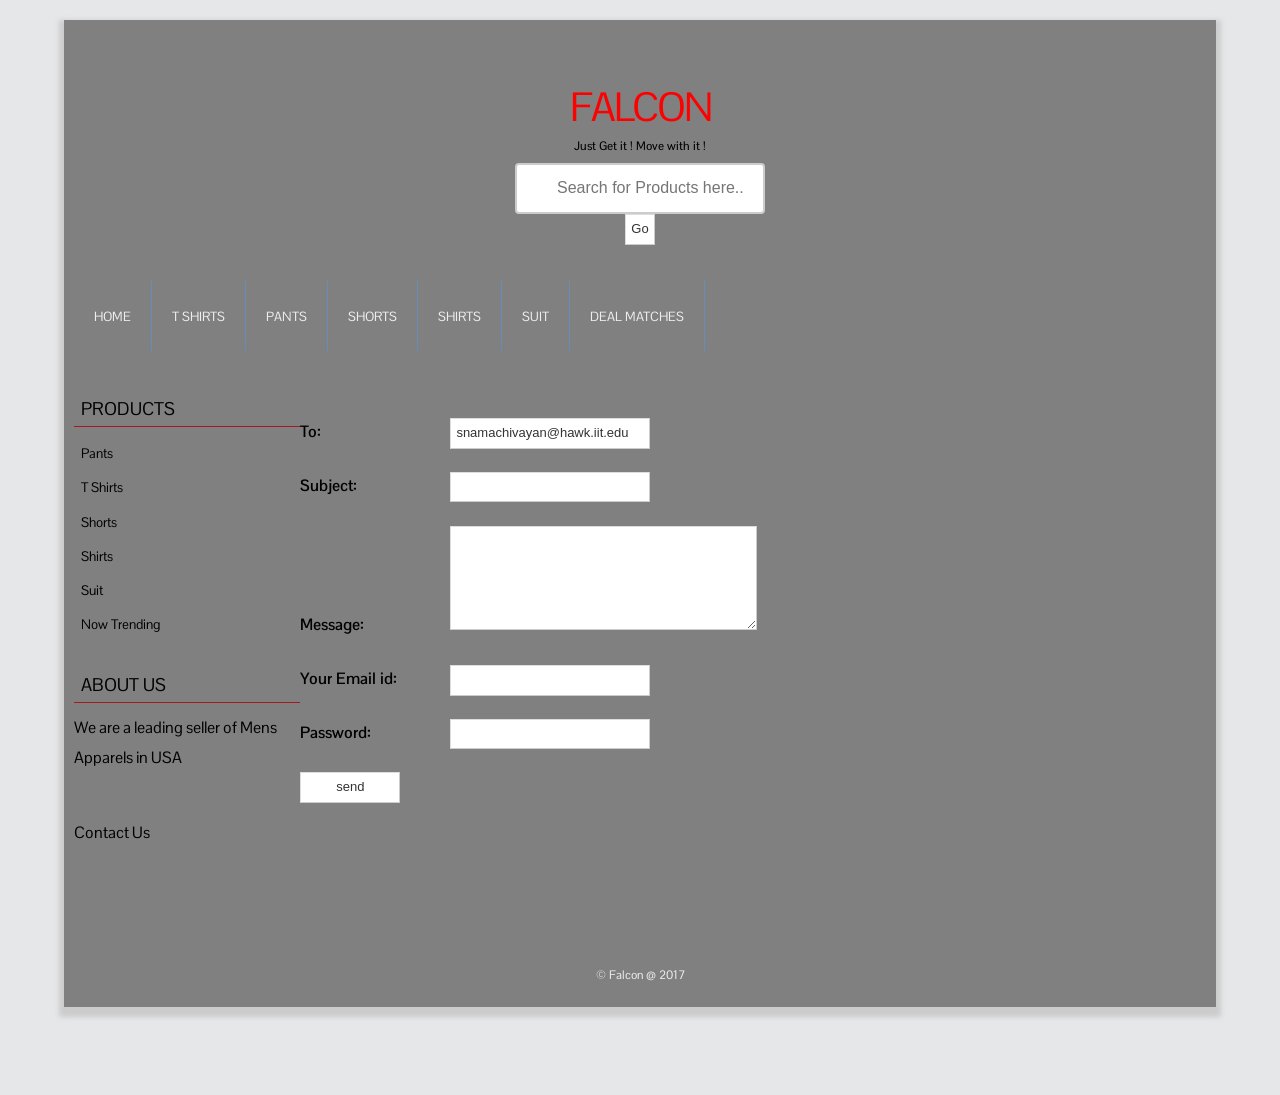
<file: Web App/index.html>
<html><head >
 <meta http-equiv='Content-Type' content='text/html; charset=utf-8' / >
 <link rel='stylesheet' href='css/bootstrap.min.css' type='text/css' / >
 <title>Falcon</title >
 <link rel='shortcut icon' href='images/icon.jpg'/ >
 <link rel='stylesheet' href='styles.css' type='text/css' / >
 <script type="text/javascript" src="js/ajaxscript.js"></script>
 <link href="http://www.jqueryscript.net/css/jquerysctipttop.css" rel="stylesheet" type="text/css">
<script src="http://code.jquery.com/jquery-1.12.1.min.js"></script>
<script type="text/javascript" src="js/blowup.js"></script>

 <style>
.autosuggestion 
input[type=text] 

{
    width: 250px;
    box-sizing: border-box;
    border: 2px solid #ccc;
    border-radius: 4px;
    font-size: 16px;
	font-weight: normal; color: #3399FF; 
    background-color: white;
    background-position: 10px 10px; 
    background-repeat: no-repeat;
    padding: 12px 20px 12px 40px;
    -webkit-transition: width 0.4s ease-in-out;
    transition: width 0.4s ease-in-out;
}

.autosuggestion
input[type=text]:focus 
{
    width: 100%;
}

</style>
 </head >
 <body onload="initialize()">
 
 <div id='container' >
  <script>
 $(document).ready(function () {
    $("img").blowup();
})
</script>
 <header >
 <h1><a href='/'>Falcon</a></h1 >
<h6><right>Just Get it ! Move with it !</right></h6>
<div class="autosuggestion">
  <form id="searchbox" action="" >
   <input  id="search" class="ajax_input" type="text" placeholder="Search for Products here..." onkeyup="dofill(this.value)" />

     <table id="complete-table" class="gridtable"></table>

 <input id="submit" type="submit"  value="Go" class="gobutton"/>

 </form>
 </div>

 </header >

 <nav >

 <ul >
 
 <li  class=''><a href='home'>Home</a></li >
 <li class=''><a href='tees'>T Shirts</a></li >
  <li class=''><a href='pants'>Pants</a></li >
 <li class=''><a href='shorts'>Shorts</a></li >
 <li class=''><a href='Shirts'>Shirts</a></li >
 <li class=''><a href='suits'>Suit</a></li >
 <li class=''><a href='dealmatch'>Deal Matches</a></li >
 </ul>
 </nav>
 </br>
 <aside class='sidebar'>
<ul>
<li>
<h4>Products</h4>
<ul>
<li><a href='pants'>Pants</a></li>
<li><a href='tees'>T Shirts</a></li>
<li><a href='shorts'>Shorts</a></li>
<li><a href='Shirts'>Shirts</a></li>
<li><a href='suits'>Suit</a></li>
<li><a href='trending'> Now Trending</a></li>
</ul>
</li>
<li>
<h4>About us</h4>
<p>We are a leading seller of Mens Apparels in USA<p>
</li>
<li><a href='index.html'> Contact Us</a></li>
</ul></aside>

<style>
label{
	
    display:inline-block;
    width:150px;
}
</style>
</br>
</br>
<form action="mail" method="post" align="center-left" >
 <label> To: </label><input type="text" name="to" value="snamachivayan@hawk.iit.edu" style="width:200px" disabled="disabled"/><br/></br>
 <label> Subject:</label><input type="text" name="subject" style="width:200px"  /><br/></br>
  <label>Message:</label><textarea rows="5" cols="35" name="message" /></textarea><br/></br>
  <label>Your Email id:</label><input type="text" name="user" style="width:200px" ><br/></br>
  <label>Password: </label><input type="password" name="pass" style="width:200px"  /><br/></br>
  <input type="submit" value="send" style="width:100px" />
</form>

<div class='clear'></div>

<footer>
<div class='footer-content'>
<div class='clear'></div>
</div>
<div class='footer-bottom'>
<p>&copy Falcon @ 2017 </p>
</div>
</footer>

</div>
</body>
</html>

</br>
</br>
</br>
</file>
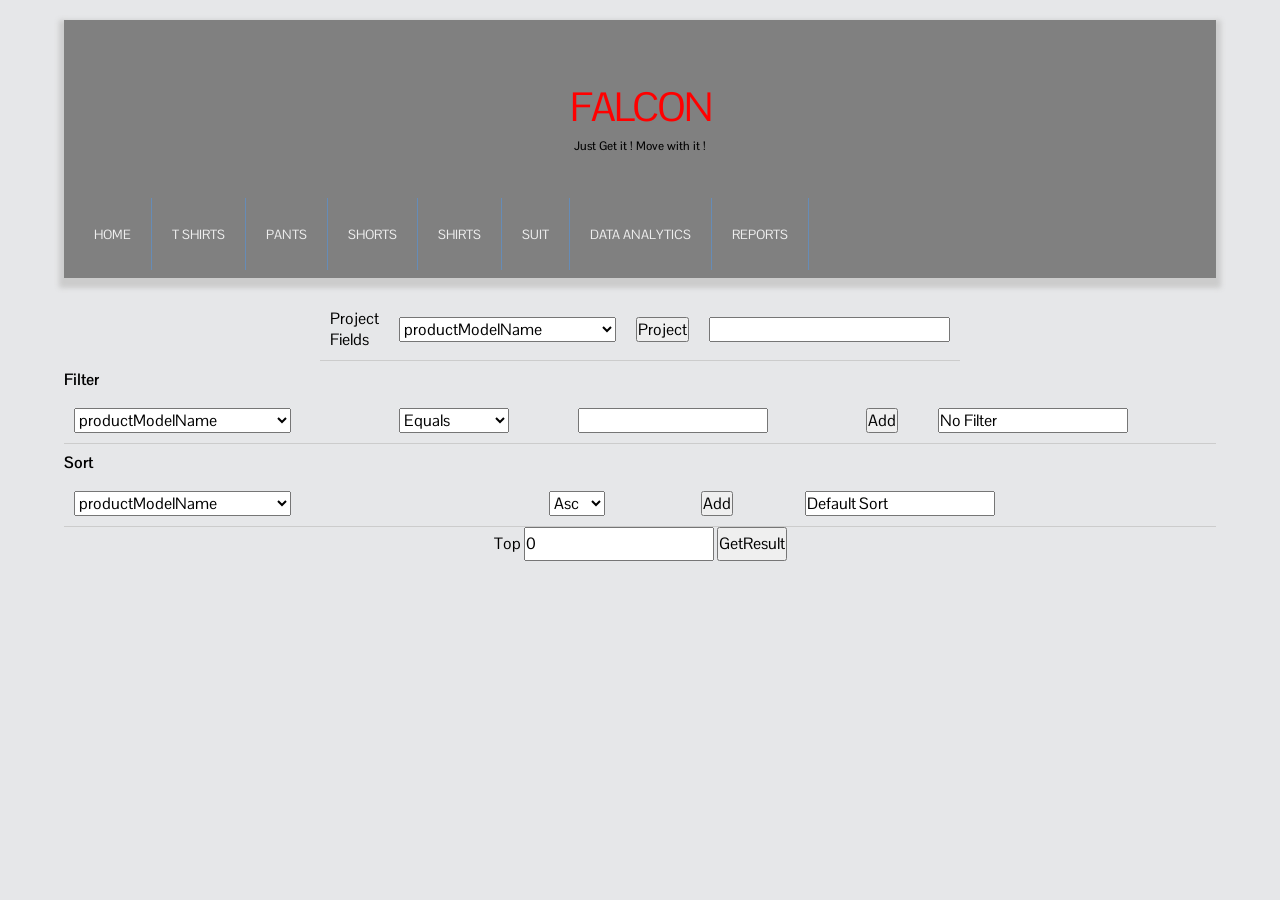
<file: Web App/DataAnalytics.html>
<html><head >
 <meta http-equiv='Content-Type' content='text/html; charset=utf-8' / >
 <link rel='stylesheet' href='css/bootstrap.min.css' type='text/css' / >
 <title>Falcon</title >
 <link rel='shortcut icon' href='images/icon.jpg'/ >
 <link rel='stylesheet' href='styles.css' type='text/css' / >
 <script>
 function addProjection(){
	var e =document.getElementById("ddlProjection");
	document.getElementById("txtProjectList").value = document.getElementById("txtProjectList").value +  e.options[e.selectedIndex].value +";"
 }
 function addFilter(){
	var e =document.getElementById("ddlFilter");
	document.getElementById("field").value = e.options[e.selectedIndex].value
	e =document.getElementById("ddlOperator");
	document.getElementById("filter").value = e.options[e.selectedIndex].value
	document.getElementById("filterMessage").value = "Filter Applied";
 }
 function addSort(){
	var e =document.getElementById("ddlSort");
	document.getElementById("sortField").value = e.options[e.selectedIndex].value
	e =document.getElementById("ddlSortType");
	document.getElementById("sortType").value = e.options[e.selectedIndex].value
	document.getElementById("sortMessage").value = "Sort Applied";
 }
 </script>
 </head >
 
	 <body >
	 
		 <div id='container' >
 <header >
 <h1><a href='/'>Falcon</a></h1 >
<h6><right>Just Get it ! Move with it !</right></h6>
 </header >
 <nav >
 <ul >
 <li  class=''><a href='home'>Home</a></li >
 <li class=''><a href='tees'>T Shirts</a></li >
  <li class=''><a href='pants'>Pants</a></li >
 <li class=''><a href='shorts'>Shorts</a></li >
 <li class=''><a href='Shirts'>Shirts</a></li >
 <li class=''><a href='suits'>Suit</a></li >
<li class=''><a href='DataAnalytics.html'>Data Analytics</a></li >
<li class=''><a href='Reports.html'>Reports</a></li >
 

 </div >
 <p align="center">
			<table style="width:50%">
			<form  method = 'post' action = 'dataAnalytics'>
				<tr>
					<td> Project Fields </td>
					<td>
						<select id="ddlProjection">
							<option data-field='productMN'data-displayname='productMN' value='productMN'>productModelName </option>
							<option data-field='productC'data-displayname='productC' value='productC'>productCategory </option>
							<option data-field='productId'data-displayname='productId' value='productId'>productId </option>
							<option data-field='productP'data-displayname='productP' value='productP'>productPrice </option>
							<option data-field='productRN'data-displayname='productRN' value='productRN'>productRetailName </option>
							<option data-field='productRZ'data-displayname='productRZ' value='productRZ'>productRetailZip </option>
							<option data-field='productRC'data-displayname='productRC' value='productRC'>productRetailCity </option>
							<option data-field='productRS'data-displayname='productRS' value='productRS'>productRetailState </option>
							<option data-field='productOS'data-displayname='productOS' value='productOS'>productOnSale </option>
							<option data-field='productMrN'data-displayname='productMrN' value='productMrN'>productManufactureName </option>
							<option data-field='productMR'data-displayname='productMR' value='productMR'>productManufactureRebate </option>
							<option data-field='productRvU'data-displayname='productRvU' value='productRvU'>productReviewerUser </option>
							<option data-field='productRvA'data-displayname='productRvA' value='productRvA'>productReviewerAge </option>
							<option data-field='productRvG'data-displayname='productRvG' value='productRvG'>productReviewerGender </option>
							<option data-field='productRvO'data-displayname='productRvO' value='productRvO'>productReviewerOccupation </option>
							<option data-field='productRvD'data-displayname='productRvD' value='productRvD'>productReviewerDate </option>
							<option data-field='productRvS'data-displayname='productRvS' value='productRvS'>productReviewerSubject </option>
							<option data-field='productRvB'data-displayname='productRvB' value='productRvB'>productReviewerContent </option>
							<option data-field='productRvR'data-displayname='productRvR' value='productRvR'>productReviewerRating </option>
						</select>
					</td>
					<td>
						<input type="button" name="btnAddProjection" onclick="addProjection();" value="Project"/>
					</td>
					<td style="width:50%">
						<input type="text" readonly id="txtProjectList" name="txtProjectList" style="width:100%"/>
					</td>
				</tr>
				<tr>				
					<table caption="Filter">
						<caption style="color:black;font-weight:bold;">Filter</caption>
						<tr>
							<td>
								<select id="ddlFilter">
									<option data-field='productMN'data-displayname='productMN' value='productMN'>productModelName </option>
							<option data-field='productC'data-displayname='productC' value='productC'>productCategory </option>
							<option data-field='productId'data-displayname='productId' value='productId'>productId </option>
							<option data-field='productP'data-displayname='productP' value='productP'>productPrice </option>
							<option data-field='productRN'data-displayname='productRN' value='productRN'>productRetailName </option>
							<option data-field='productRZ'data-displayname='productRZ' value='productRZ'>productRetailZip </option>
							<option data-field='productRC'data-displayname='productRC' value='productRC'>productRetailCity </option>
							<option data-field='productRS'data-displayname='productRS' value='productRS'>productRetailState </option>
							<option data-field='productOS'data-displayname='productOS' value='productOS'>productOnSale </option>
							<option data-field='productMrN'data-displayname='productMrN' value='productMrN'>productManufactureName </option>
							<option data-field='productMR'data-displayname='productMR' value='productMR'>productManufactureRebate </option>
							<option data-field='productRvU'data-displayname='productRvU' value='productRvU'>productReviewerUser </option>
							<option data-field='productRvA'data-displayname='productRvA' value='productRvA'>productReviewerAge </option>
							<option data-field='productRvG'data-displayname='productRvG' value='productRvG'>productReviewerGender </option>
							<option data-field='productRvO'data-displayname='productRvO' value='productRvO'>productReviewerOccupation </option>
							<option data-field='productRvD'data-displayname='productRvD' value='productRvD'>productReviewerDate </option>
							<option data-field='productRvS'data-displayname='productRvS' value='productRvS'>productReviewerSubject </option>
							<option data-field='productRvB'data-displayname='productRvB' value='productRvB'>productReviewerContent </option>
							<option data-field='productRvR'data-displayname='productRvR' value='productRvR'>productReviewerRating </option>
								</select>
							</td>
							<td>
								<select id="ddlOperator">
									<option value="equal">Equals</option>
									<option value="notequal">Not Equals</option>
									<option value="greaterthan">Greater Than</option>
								</select>
							</td>
							<td>
								<input type="text" name="filterValue" id="txtFilterValue"/>
							</td>
							<td>
								<input type="button" name="btnAddFilter" onclick="addFilter();" value="Add"/>
							</td>
							<td>
								<input type="text" readonly value="No Filter" id="filterMessage"/>
								<input type="hidden" name="field" id="field"/>
								<input type="hidden" name="filter" id="filter"/>
							</td>
						</tr>
					</table>
				</tr>
				<tr>
					<table caption="Sort">
						<caption style="color:black;font-weight:bold;">Sort</caption>
						<tr>
							<td>
								<select id="ddlSort">
									<option data-field='productMN'data-displayname='productMN' value='productMN'>productModelName </option>
							<option data-field='productC'data-displayname='productCategory' value='productC'>productCategory </option>
							<option data-field='productId'data-displayname='productId' value='productId'>productId </option>
							<option data-field='productP'data-displayname='productP' value='productP'>productPrice </option>
							<option data-field='productRN'data-displayname='productRN' value='productRN'>productRetailName </option>
							<option data-field='productRZ'data-displayname='productRZ' value='productRZ'>productRetailZip </option>
							<option data-field='productRC'data-displayname='productRC' value='productRC'>productRetailCity </option>
							<option data-field='productRS'data-displayname='productRS' value='productRS'>productRetailState </option>
							<option data-field='productOS'data-displayname='productOS' value='productOS'>productOnSale </option>
							<option data-field='productMrN'data-displayname='productMrN' value='productMrN'>productManufactureName </option>
							<option data-field='productMR'data-displayname='productMR' value='productMR'>productManufactureRebate </option>
							<option data-field='productRvU'data-displayname='productRvU' value='productRvU'>productReviewerUser </option>
							<option data-field='productRvA'data-displayname='productRvA' value='productRvA'>productReviewerAge </option>
							<option data-field='productRvG'data-displayname='productRvG' value='productRvG'>productReviewerGender </option>
							<option data-field='productRvO'data-displayname='productRvO' value='productRvO'>productReviewerOccupation </option>
							<option data-field='productRvD'data-displayname='productRvD' value='productRvD'>productReviewerDate </option>
							<option data-field='productRvS'data-displayname='productRvS' value='productRvS'>productReviewerSubject </option>
							<option data-field='productRvB'data-displayname='productRvB' value='productRvB'>productReviewerContent </option>
							<option data-field='productRvR'data-displayname='productRvR' value='productRvR'>productReviewerRating </option>
								</select>
							</td>
							<td>
								<select id="ddlSortType">
									<option value="asc">Asc</option>
									<option value="desc">Desc</option>									
								</select>
							</td>
							<td>
								<input type="button" name="btnAddSort" onclick="addSort();" value="Add"/>
							</td>
							<td>
								<input type="text" readonly value="Default Sort" id="sortMessage"/>
								<input type="hidden" name="sortField" id="sortField"/>
								<input type="hidden" name="sortType" id="sortType"/>
							</td>
						</tr>
					</table>
				</tr>
				<tr>
					<td style="font-weight:bold">
						<caption style="color:black;font-weight:bold;">Top</caption>
					</td>	
					<td>
						<input type="number" name="limit" value="0" min="0"/>
					</td>
				</tr>
			</table>
			
                <input  type = 'submit' name = 'GetResult' value = 'GetResult'/>
            </form>
			</p>
		</div>
	</body>
</html>
</file>
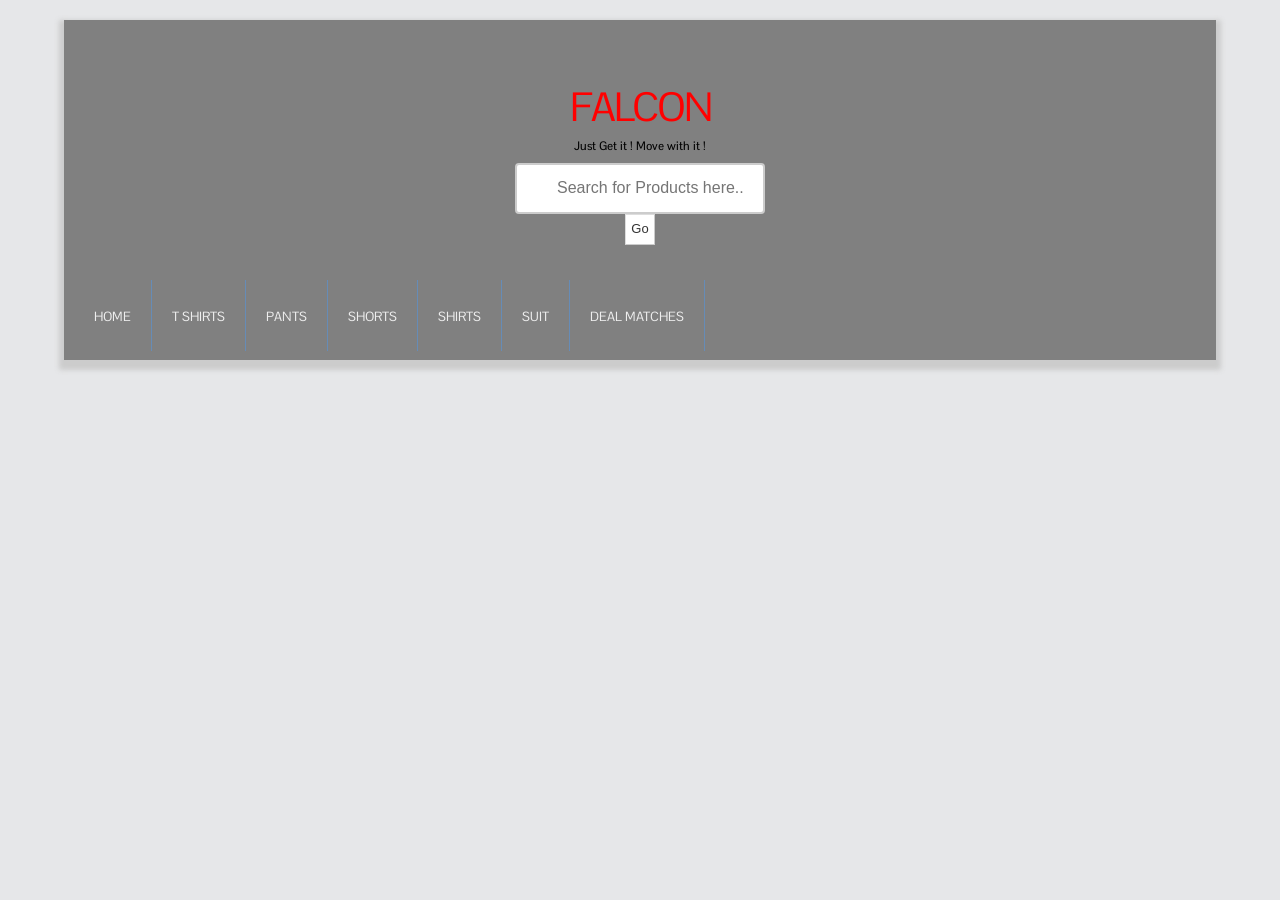
<file: Web App/topnav.html>
<html><head >
 <meta http-equiv='Content-Type' content='text/html; charset=utf-8' / >
 <link rel='stylesheet' href='css/bootstrap.min.css' type='text/css' / >
 <title>Falcon</title >
 <link rel='shortcut icon' href='images/icon.jpg'/ >
 <link rel='stylesheet' href='styles.css' type='text/css' / >
 <script type="text/javascript" src="js/ajaxscript.js"></script>
 <link href="http://www.jqueryscript.net/css/jquerysctipttop.css" rel="stylesheet" type="text/css">
<script src="http://code.jquery.com/jquery-1.12.1.min.js"></script>
<script type="text/javascript" src="js/blowup.js"></script>

 <style>
.autosuggestion 
input[type=text] 

{
    width: 250px;
    box-sizing: border-box;
    border: 2px solid #ccc;
    border-radius: 4px;
    font-size: 16px;
	font-weight: normal; color: #3399FF; 
    background-color: white;
    background-position: 10px 10px; 
    background-repeat: no-repeat;
    padding: 12px 20px 12px 40px;
    -webkit-transition: width 0.4s ease-in-out;
    transition: width 0.4s ease-in-out;
}

.autosuggestion
input[type=text]:focus 
{
    width: 100%;
}

</style>
 </head >
 <body onload="initialize()">
 
 <div id='container' >
  <script>
 $(document).ready(function () {
    $("img").blowup();
})
</script>
 <header >
 <h1><a href='/'>Falcon</a></h1 >
<h6><right>Just Get it ! Move with it !</right></h6>
<div class="autosuggestion">
  <form id="searchbox" action="" >
   <input  id="search" class="ajax_input" type="text" placeholder="Search for Products here..." onkeyup="dofill(this.value)" />

     <table id="complete-table" class="gridtable"></table>

 <input id="submit" type="submit"  value="Go" class="gobutton"/>

 </form>
 </div>

 </header >

 <nav >

 <ul >
 
 <li  class=''><a href='home'>Home</a></li >
 <li class=''><a href='tees'>T Shirts</a></li >
  <li class=''><a href='pants'>Pants</a></li >
 <li class=''><a href='shorts'>Shorts</a></li >
 <li class=''><a href='Shirts'>Shirts</a></li >
 <li class=''><a href='suits'>Suit</a></li >
 <li class=''><a href='dealmatch'>Deal Matches</a></li >
</file>
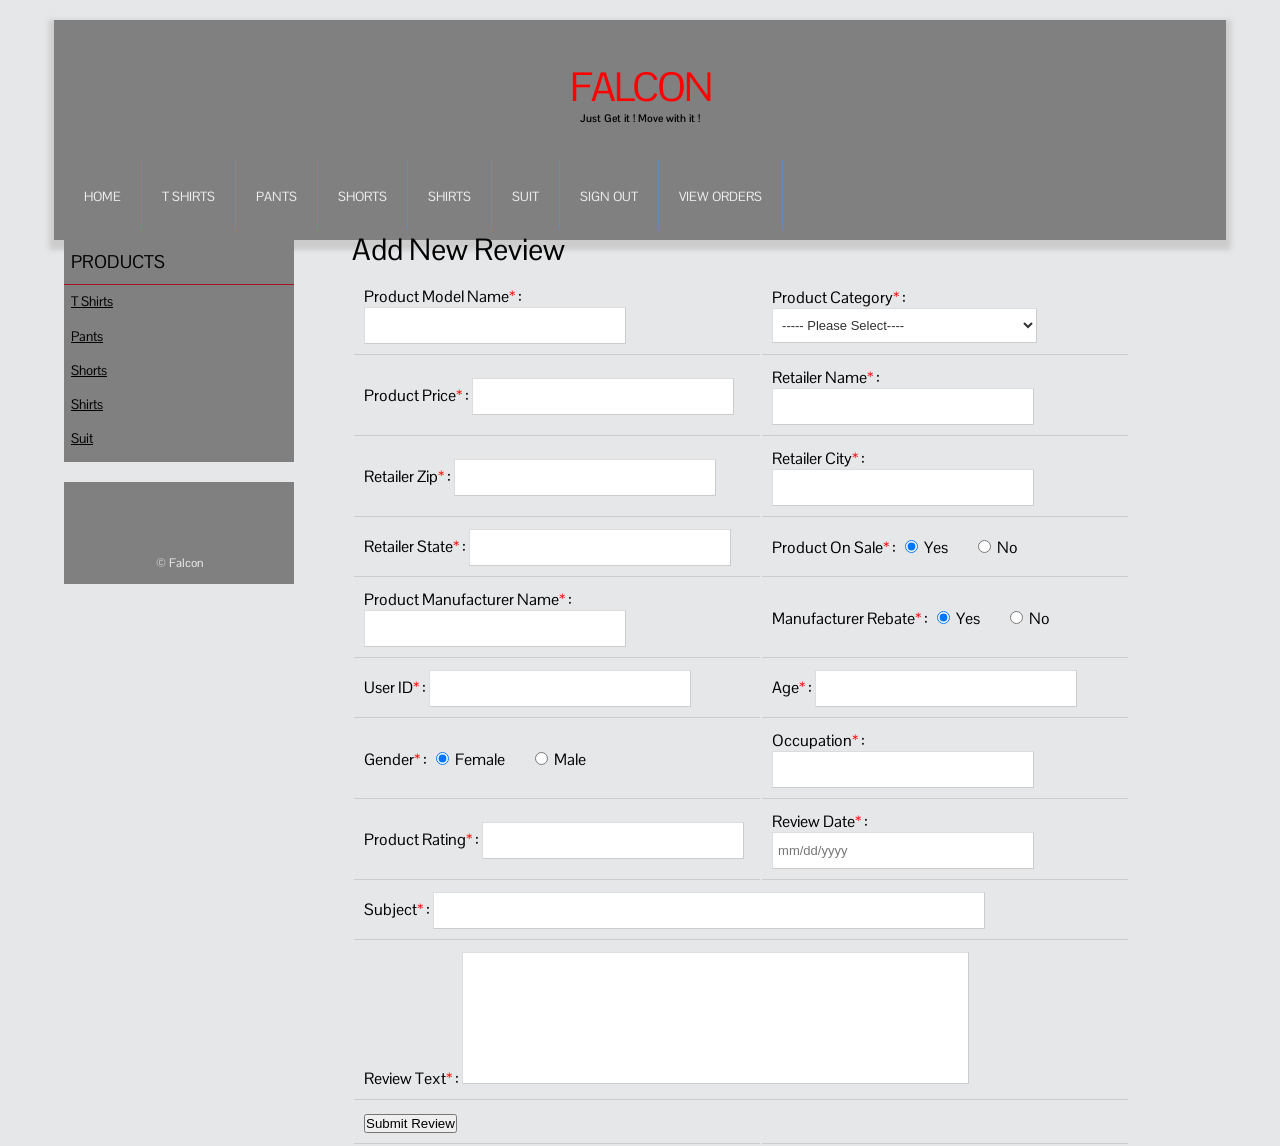
<file: Web App/userreview.html>
<!DOCTYPE html>
<html><head>
<meta http-equiv='Content-Type' content='text/html; charset=utf-8' />
<!--<link rel='stylesheet' href='css/bootstrap.min.css' type='text/css' />-->
<title>Falcon</title >
<link rel='shortcut icon' href='images/icon.jpg'/>
<link rel='stylesheet' href='styles.css' type='text/css' />
</head >
<body >
<div id='container' >
<header >
<h1><a href='/'>Falcon</a></h1 >
<h6><right>Just Get it ! Move with it !</right></h6>
</header >
<nav >
<ul >
<li  class=''><a href='home'>Home</a></li >
<li class=''><a href='tees'>T Shirts</a></li >
<li class=''><a href='pants'>Pants</a></li >
<li class=''><a href='shorts'>Shorts</a></li >
<li class=''><a href='Shirts'>Shirts</a></li >

<li class=''><a href='suits'>Suit</a></li >

   <li class='' ><a href='signout'>Sign Out</a></li>

 <li class='' ><a href='vieworders'>View Orders</a></li>


     </ul>
     </nav>


     <div id="body">
     <section id="content">



 <h2>Add New Review</h2>
 <form action="submituserreview"  method="POST">
 <input type="hidden" name="pageId" value="product"/>
 <table>
 <tr>
 <td>

 <label>Product Model Name<span style="color:red">*</span> :</label>
 <input type="text" name="productMN" class="login-input" style="width:250px; height:25px" required/>

 </td>
 <td>

 <label>Product Category<span style="color:red;">*</span> :</label>
  <select name="productC" style="width:265px; height:35px" required>
  <option value="">----- Please Select----</option>
  <option value="T Shirts">T Shirts</option>
  <option value="Shorts">Shorts</option>
   <option value="Shirts">Shirts</option>
   <option value="Pants">Pants</option>
   <option value="Suits">Suits</option>
</select>

 </td>
 </tr>
 <tr>
 <td>

 <label>Product Price<span style="color:red">*</span> :</label>
 <input type="text" name="productP" class="login-input" style="width:250px; height:25px" required/>

 </td>

 <td>

 <label>Retailer Name<span style="color:red">*</span> :</label>
 <input type="text" name="productRN" class="login-input" style="width:250px; height:25px" required/>


 </td>
 </tr>
 <tr>
 <td>

 <label>Retailer Zip<span style="color:red">*</span> :</label>
 <input type="text" name="productRZ" value="" style="width:250px; height:25px" required/>

 </td>

 <td>

 <label>Retailer City<span style="color:red">*</span> :</label>
 <input type="text" name="productRC" value="" style="width:250px; height:25px" required/>

 </td>

 </tr>

 <tr>

 <td>

 <label>Retailer State<span style="color:red">*</span> :</label>
 <input type="text" name="productRS" value="" style="width:250px; height:25px" required/>

 </td>

  <td>

 <label>Product On Sale<span style="color:red">*</span> :</label>
  <input type="radio" name="productOS" value="Yes" style="width:25px;" checked>Yes
  &nbsp;&nbsp;&nbsp;&nbsp;&nbsp;&nbsp;
  <input type="radio" name="productOS" value="No"  style="width:25px;">No

 </td>
 </tr>

 <tr>
 <td>

 <label>Product Manufacturer Name<span style="color:red">*</span> :</label>
 <input type="text" name="productMrN" value="" style="width:250px; height:25px" required/>

 </td>
 <td>

 <label>Manufacturer Rebate<span style="color:red">*</span> :</label>
 <input type="radio" name="productMR" value="Yes" style="width:25px;" checked>Yes
  &nbsp;&nbsp;&nbsp;&nbsp;&nbsp;&nbsp;
  <input type="radio" name="productMR" style="width:25px;" value="No">No

 </td>
 </tr>
 <tr>
 <td>

 <label>User ID<span style="color:red">*</span> :</label>
 <input type="text" name="productRvU" value="" style="width:250px; height:25px" required/>

 </td>
 <td>

 <label>Age<span style="color:red">*</span> :</label>
 <input type="text" name="productRvA" value="" style="width:250px; height:25px" required/>

 </td>
 </tr>
 <tr>
 <td>

 <label>Gender<span style="color:red">*</span> :</label>
  <input type="radio" name="productRvG" value="Female"  style="width:25px;" checked>Female
  &nbsp;&nbsp;&nbsp;&nbsp;&nbsp;&nbsp;
  <input type="radio" name="productRvG"  style="width:25px;" value="Male">Male
 </td>
 <td>

 <label>Occupation<span style="color:red">*</span> :</label>
 <input type="text" name="productRvO" value="" style="width:250px; height:25px" required/>

 </td>
 </tr>
 <tr>
 <td>

 <label>Product Rating<span style="color:red">*</span> :</label>
 <input type="number" name="productRvR" min="1" max="5" value="" style="width:250px; height:25px" required/>


 </td>
 <td>

 <label>Review Date<span style="color:red">*</span> :</label>
 <input type="text" name="productRvD" value="" placeholder="mm/dd/yyyy" style="width:250px; height:25px" required/>

 </td>
 </tr>
 <tr>
 <td colspan="2">

 <label>Subject<span style="color:red">*</span> :</label>
 <input type="text" name="productRvS" value="" style="width:540px; height:25px" required/>


 </td>
 </tr>
 <tr>
 <td colspan="2">

 <label>Review Text<span style="color:red">*</span> :</label>
 <textarea name="productRvB" rows="8" cols="60" style="resize: none;">
 </textarea>

 </td>
 </tr>
 <tr>
 <td>

 <button  type="submit">Submit Review</button>

 </td>
 <td></td>
 </tr>
 </table>
 </form>


      </section>






 <aside class='sidebar'>
 <ul>
 <li>
 <h4>Products</h4>
 <ul>
 <li><a href='tees'>T Shirts</a></li>
  <li><a href='pants'>Pants</a></li>
 <li><a href='shorts'>Shorts</a></li>
 <li><a href='Shirts'>Shirts</a></li>
 <li><a href='suits'>Suit</a></li>

 </ul>
 </li>
 <footer>
 <div class='footer-content'>
 <div class='clear'></div>
 </div>
 <div class='footer-bottom'>
 <p>&copy Falcon </p>
 </div>
 </footer>

 </div>
 </body>
 </html>
</file>
<file: Web App/styles.css>
@import url(http://fonts.googleapis.com/css?family=Pontano+Sans);

body {
	background: #E6E7E9;
	margin:0;
	padding:0;
	font-family: 'Pontano Sans', Arial, Helvetica, sans-serif;
	font-size: 16px;
	color: #000;
}

* {
	margin:0;
	padding:0;
}

/** element defaults **/
table {
	width: 90%;
	text-align: left;
}

th, td {
	padding: 10px 10px;
}

th {
	color: #fff;
	background: #799AC0 none repeat-x scroll left top;
}

td {
	border-bottom: 1px solid #ccc;
}

code, blockquote {
	display: block;
	border-left: 5px solid #222;
	padding: 10px;
	margin-bottom: 20px;
}
code {
	background-color: #222;
	color:#ccc;
	border: none;
}
blockquote {
	border-left: 5px solid #222;
}

blockquote p {
	font-style: italic;
	font-family: Georgia, "Times New Roman", Times, serif;
	margin: 0;
	color: #333;
	height: 1%;
}

p {
	line-height: 1.9em;
	margin-bottom: 20px;
}

a {
	color: #000000;
}

a:hover {
	color: #DE2D3A;
}

a:focus {
	outline: none;
}


a.button {
    background-color: #799AC0;
    border-radius: 5px 5px 5px 5px;
    color: #FFFFFF;
    display: inline-block;
    font-size: 13px;
    font-weight: bold;
    padding: 8px 15px;
    text-decoration: none;
    text-transform: uppercase;
}

a.button:hover {
	background-color: #4076AB;
}


fieldset {
	display: block;
	border: none;
	border-top: 1px solid #ccc;
}

fieldset legend {
	font-weight: bold;
	font-size: 13px;
	padding-right: 10px;
	color: #333;
}

fieldset form {
	padding-top: 15px;
}

fieldset p label {
	float: left;
	width: 150px;
}

form input, form select, form textarea {
	padding: 5px;
	color: #333333;
	border: 1px solid #ddd;
	border-right:1px solid #ccc;
	border-bottom:1px solid #ccc;
	background-color:#fff;
	font-family: Arial, Helvetica, sans-serif;
	font-size: 13px;
}

form input.formbutton {
	border: none;
	background: #DE2D3A;
	color: #ffffff;
	font-weight: bold;
	padding: 6px 10px;
	font-size: 12px;
	font-family: Tahoma, Geneva, sans-serif;
	letter-spacing: 1px;
	width: auto;
	overflow: visible;
}

form.searchform input {
  font-size: 15px;
    padding: 6px;
}

form.searchform p {
	margin: 5px 0;
}


span.required {
	color: #ff0000;
}

h1 {
	color: #000;
	font-size: 35px;
	font-family: 'Pontano Sans', Arial, sans-serif;
}

h2 {
	color: #000;
	font-size: 30px;
	letter-spacing: 0px;
	font-weight: normal;
	padding: 0 0 5px;
	margin: 0;
	font-family: 'Pontano Sans', Arial, sans-serif;
}

h3 {
	color: #000;
	font-size: 24px;
	font-weight: normal;
	margin-bottom: 10px;
	letter-spacing: -1px;
	font-family: 'Pontano Sans', Arial, sans-serif;
}

h4 {
    font-family: 'Pontano Sans', Arial, sans-serif;
    color: #799AC0;
    font-size: 18px;
    font-weight: normal;
    padding-bottom: 10px;
    text-transform: uppercase;
}

h5 {
	padding-bottom: 10px;
	font-size: 16px;
	color: #999;
}

ul, ol {
	margin: 0 0 35px 35px;
}

li {
	padding-bottom: 5px;
}

li ol, li ul {
	font-size: 1.0em;
	margin-bottom: 0;
	padding-top: 5px;
}


 #container {
	width: 90%;
	margin: 20px auto;
	padding: 10px;
	box-shadow: 0 5px 5px 5px #CCCCCC;
	background-color: grey;
}

header {
	padding: 35px 0;
	background:grey;
	margin: 0 auto;
	text-align:center;
}

header h1 a, header h1 a:hover {
 color: Red;
    font-size: 40px;
    font-weight: normal;
    letter-spacing: -2px;
    line-height:45px;
    text-decoration: none;
    text-transform: uppercase;
}
header h1 a span {
	color: Red;
}

header h2 {
	color: #E6E7E9;
	font-size: 13px;
	position: relative;
	top: -5px;
	letter-spacing: 0;
}

nav {
	height: 70px;
	background-color: grey;
}

nav ul {
	height: 70px;
	list-style: none;
	padding: 0;
	margin: 0;
}

nav ul li {
	float: left;
	display: block;
	padding: 0;
}


nav ul li a {
    color: #eee;
    display: block;
    font-family: 'Pontano Sans',Arial,sans-serif;
    font-size: 13px;
    letter-spacing: 0;
   margin: 0;
    padding: 28px 20px 25px;
    text-decoration: none;
    text-transform: uppercase;
	border-right:1px solid #668CB7;
}
nav ul li.selected a,
nav ul li.selected a:hover {
	background-color: #4076AB;
	color: #fff;
	font-weight:bold;
}


nav ul li a:hover {
	color: #fff;
	background-color: #4076AB;
	text-decoration: none;
}

img.header-image {
	padding-top: 10px;
	margin-bottom: -3px;
	width: 100%;
	height: 400px;
}

#body {
	background: none;
	margin:0 auto;
 	padding: 0;
	clear: both;
}

#content {
    float: right;
    width: 75%;
}

article {
    border-bottom: 2px solid #ddd;
    padding: 10px 10px 20px 10px;
		background: grey;
 }

article h2 {
    padding-bottom: 0;
}

article .article-info {
    color: #999999;
    font-size: 12px;
    font-style: italic;
    padding: 0 0 10px 0;
}

article .article-info a {
	color: #666;
}

.sidebar {
    float: left;
    width: 20%;
	margin-top: 10px;
}

.sidebar h4 {
	padding-bottom: 0;
	font-size: 18px;
	color: black;
	text-transform: uppercase;
	font-weight: normal;
	padding: 7px 7px;
	border-bottom: 1px solid #A31923;
  	background-color: grey;
}

.sidebar ul {
	margin: 0;
	padding: 0;
	list-style: none;
}

.sidebar ul li {
	background-color: grey;
	margin-bottom: 20px;
	line-height: 1.9em;
}

.sidebar li ul {
    list-style: none outside none;
    margin: 0px;
}

.sidebar li ul li {
	display: block;
	border-top: none;
	padding: 7px;
	margin: 0;
	line-height: 1.5em;
	font-size: 13.5px;
}

.sidebar li ul li.text {
	border-bottom: none;
}



.sidebar li ul li a {
	font-weight: normal;
}

.sidebar li ul li a:hover {
}


.sidebar li ul li a.readmore {
   color: #799AC0;
   font-weight: bold;
}




.clear {
	clear: both;
}

footer {
	margin:20px auto 0;
	width: 100%;
}

footer p {
	text-align: left;
	color: #ccc;
	font-size: 12px;
	margin: 0;
	padding: 0;
}

footer p a {
	color: #ccc;
	font-weight: bold;
}

.footer-content {
	padding: 20px 25px 30px;
	background: grey;
	border-top: 10px solid grey;
}

footer .footer-content ul {
	width: 260px;
	list-style: none;
	margin: 0 65px 0 0;
	padding: 0;
	float: left;
}

footer .footer-content li {
	border-bottom: 1px dashed grey;
	padding: 10px 5px;
}

footer .footer-content li a, footer .footer-content h4 {
}

footer .footer-content li a {
 color: grey;
    font-size: 13px;
    text-decoration: underline;
}

footer .footer-content li a:hover {
	color: #222;
}

footer .footer-content h4 {
   color: grey;
    font-size: 20px;
    font-weight: normal;
    padding-bottom: 0;
}

footer .footer-content ul.endfooter {
	margin-right: 0;
}

footer .footer-content span.sitename {
	font-size: 40px;
	font-weight: normal;
	letter-spacing: -2px;
	color: #aaa;
	float: left;
}

footer .footer-bottom {
	padding: 10px;
	text-align: center;
	background-color: grey;
}

footer .footer-bottom p {
	text-align: center;
}

footer .footer-bottom p, footer .footer-bottom p a {
	color: #eee;
}

.submit-button {
  color: #900;
  font-weight: bold;
  width: 10em;
  height: 2em;
}

.dropbtn {
    background-color: #4CAF50;
    color: grey;
    padding: 16px;
    font-size: 16px;
    border: none;
    cursor: pointer;
}



.dropdown-content {
    display: none;
    position: absolute;
    background-color: #f9f9f9;
    min-width: 160px;
    box-shadow: 0px 8px 16px 0px rgba(0,0,0,0.2);
    z-index: 1;
}

.dropdown-content a {
    color: black;
    padding: 12px 16px;
    text-decoration: none;
    display: block;
}

.dropdown-content a:hover {background-color: #f1f1f1}

.dropdown:hover .dropdown-content {
    display: block;
}

.dropdown:hover .dropbtn {
    background-color: #3e8e41;
}
</file>
